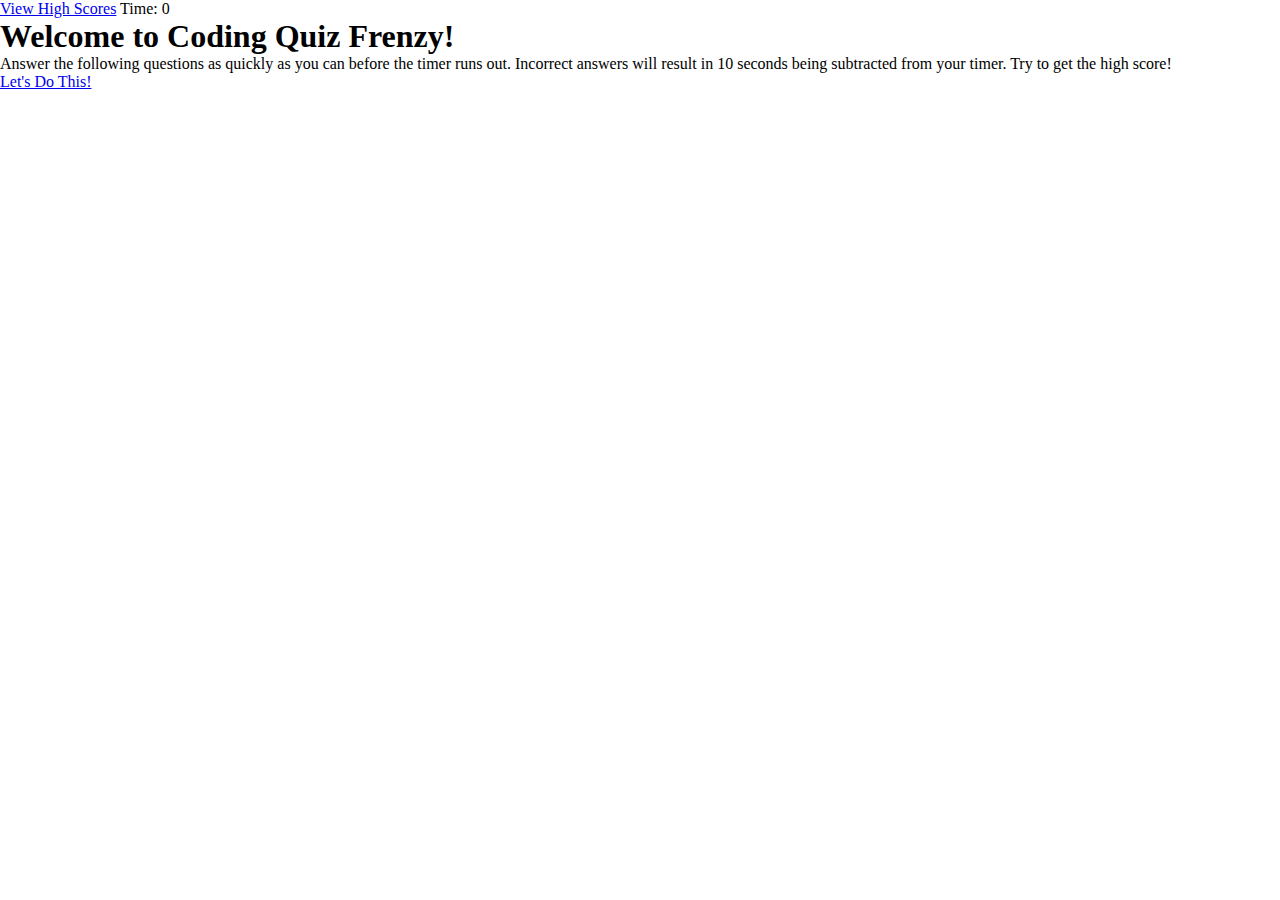
<file: index.html>
<!DOCTYPE html>
<html lang="en">
<head>
    <meta charset="UTF-8">
    <meta http-equiv="X-UA-Compatible" content="IE=edge">
    <meta name="viewport" content="width=device-width, initial-scale=1.0">
    <title>It's Quiz Time!</title>
    <link rel="stylesheet" href="./assets/css/style.css" />
</head>
<body>
        <!-- Header needs to contain the timer and a link to view the high scores list -->
    <header>
        <nav>
            <div>
                <a class="high-scores-list-nav" href="./high-scores.html">View High Scores</a>
                <text class="countdown-timer">Time: 0</text>
            </div>
        </nav>
    </header>
    <div class="start-page-main">
        <h1>Welcome to Coding Quiz Frenzy!</h1>
        <p>
            Answer the following questions as quickly as you can before the timer runs out.
            Incorrect answers will result in 10 seconds being subtracted from your timer.
            Try to get the high score!
        </p>
        <a class="start-btn" id="start-btn" href="./quiz.html">
            Let's Do This!
        </a>
    </div>
    <!-- start page needs to display quiz name and instructions as well as a 'start quiz' button -->
    <!-- the timer on the start page should display as '0' before the user selects the 'start quiz' button -->
    <!-- after 'start quiz' is pushed, the timer begins to count down and the first question should appear on screen -->



</body>
</html>
</file>
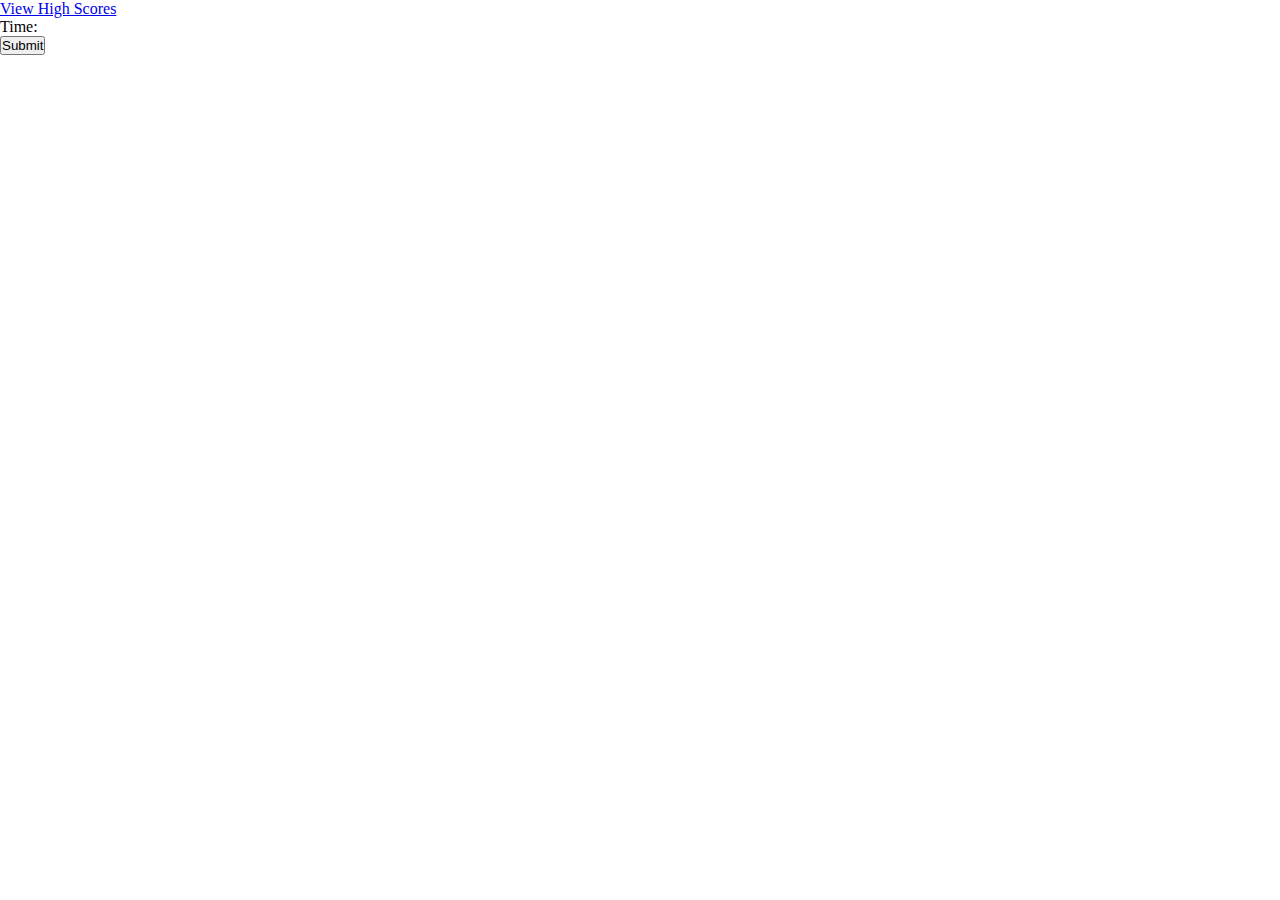
<file: game-over.html>
<!DOCTYPE html>
<html lang="en">
<head>
    <meta charset="UTF-8">
    <meta http-equiv="X-UA-Compatible" content="IE=edge">
    <meta name="viewport" content="width=device-width, initial-scale=1.0">
    <title>It's Quiz Time!</title>
    <link rel="stylesheet" href="./assets/css/style.css" />
</head>
<body>
        <!-- Header needs to contain the timer and a link to view the high scores list -->
    <header>
        <nav class="header">
            <ul>
                <li>
                    <a class="high-scores-list-nav" href="./high-scores.html">View High Scores</a>
                </li>
                <li>
                    <text class="countdown-timer" id="countdown-timer">Time: <text id="score"></text></text>
                </li>
            </ul>
        </nav>
    </header>
    <div class="game-over-main">
        <div class="game-over-header">
        </div>
        <div class="game-over-text">
        </div>
        <div class="high-score-entry">
            <button class="submit-btn" id="submit-btn" type="submit">Submit</button>
        </div>
    </div>
    <!-- if the timer hits zero before the quiz is complete or if the user answers all of the quiz questions, the user should be taken to a 'game over' screen where they can enter their initials and submit them to the high scores list -->
    <!-- after submitting their initials, the user should be taken to the 'view high scores' section, where they can see a list of the high scores and corresponding initials -->


    <script src="./assets/js/script2.js"></script>
</body>
</html>
</file>
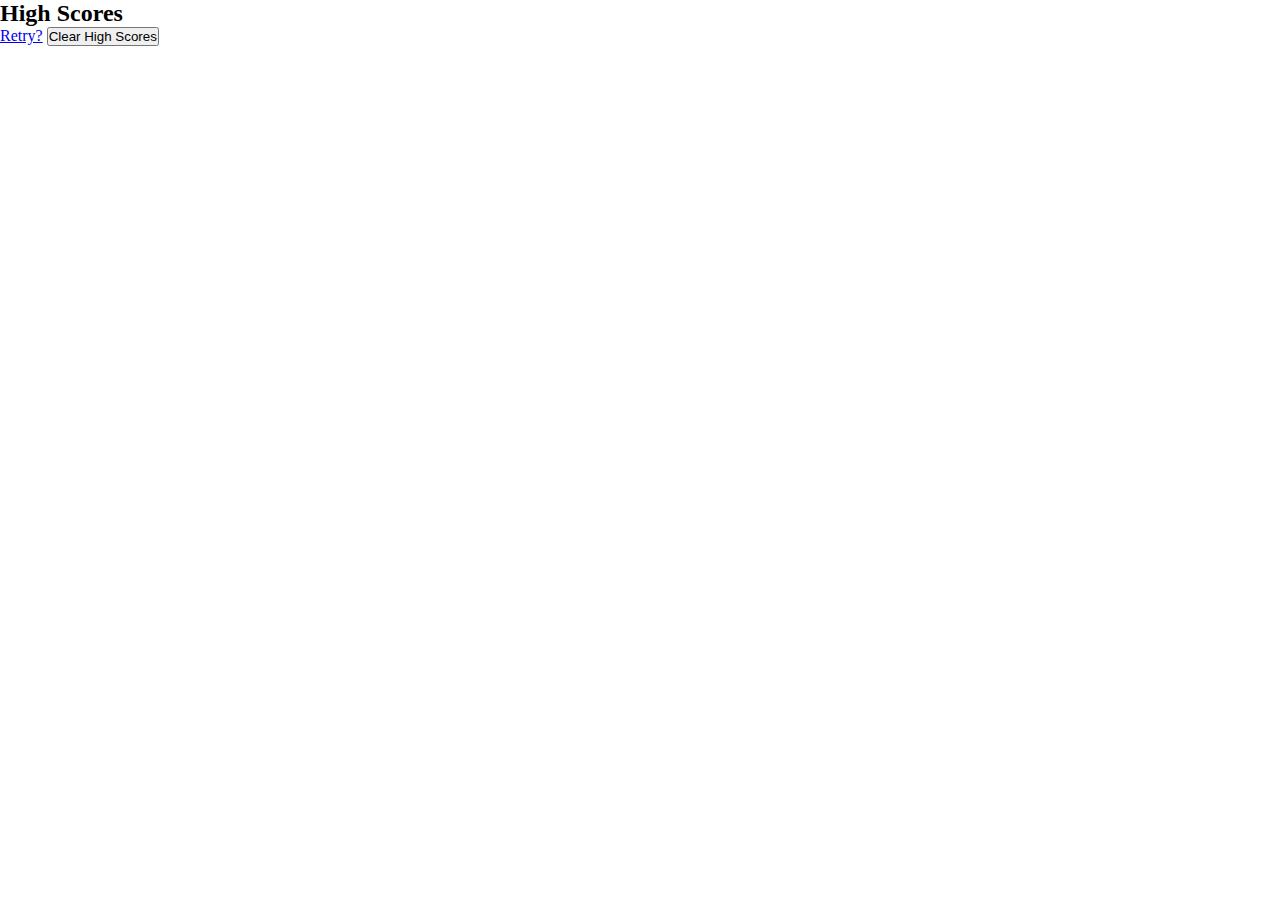
<file: high-scores.html>
<!DOCTYPE html>
<html lang="en">
<head>
    <meta charset="UTF-8">
    <meta http-equiv="X-UA-Compatible" content="IE=edge">
    <meta name="viewport" content="width=device-width, initial-scale=1.0">
    <title>High Scores</title>
    <link rel="stylesheet" href="./assets/css/style.css" />
</head>
<body>
    <header>
        <nav class="header">
        </nav>
    </header>
    <div class="high-scores-main">
        <div class="high-scores-header">
            <h2>High Scores</h2>
        </div>
        <div class="high-score-list" id="high-score-list">
            <ol>
            </ol>
        </div>
        <a class="retry-btn" id="retry-btn" href="https://sstover25.github.io/Code_Quiz/">Retry?</a>
        <button class="clear-high-scores-btn" id="clear-high-scores-btn">Clear High Scores</button>
    </div>
    <!--  'view high scores' section, where they can see a list of the high scores and corresponding initials -->
    <!-- on the 'view high scores' page, the user should be presented with a button to 'clear high scores' and a button to 'retry' the quiz -->
    <!-- on the 'view high scores' page, the 'view high scores' link and the timer should not be visible -->


    <script src="./assets/js/script.js"></script>
</body>
</html>
</file>
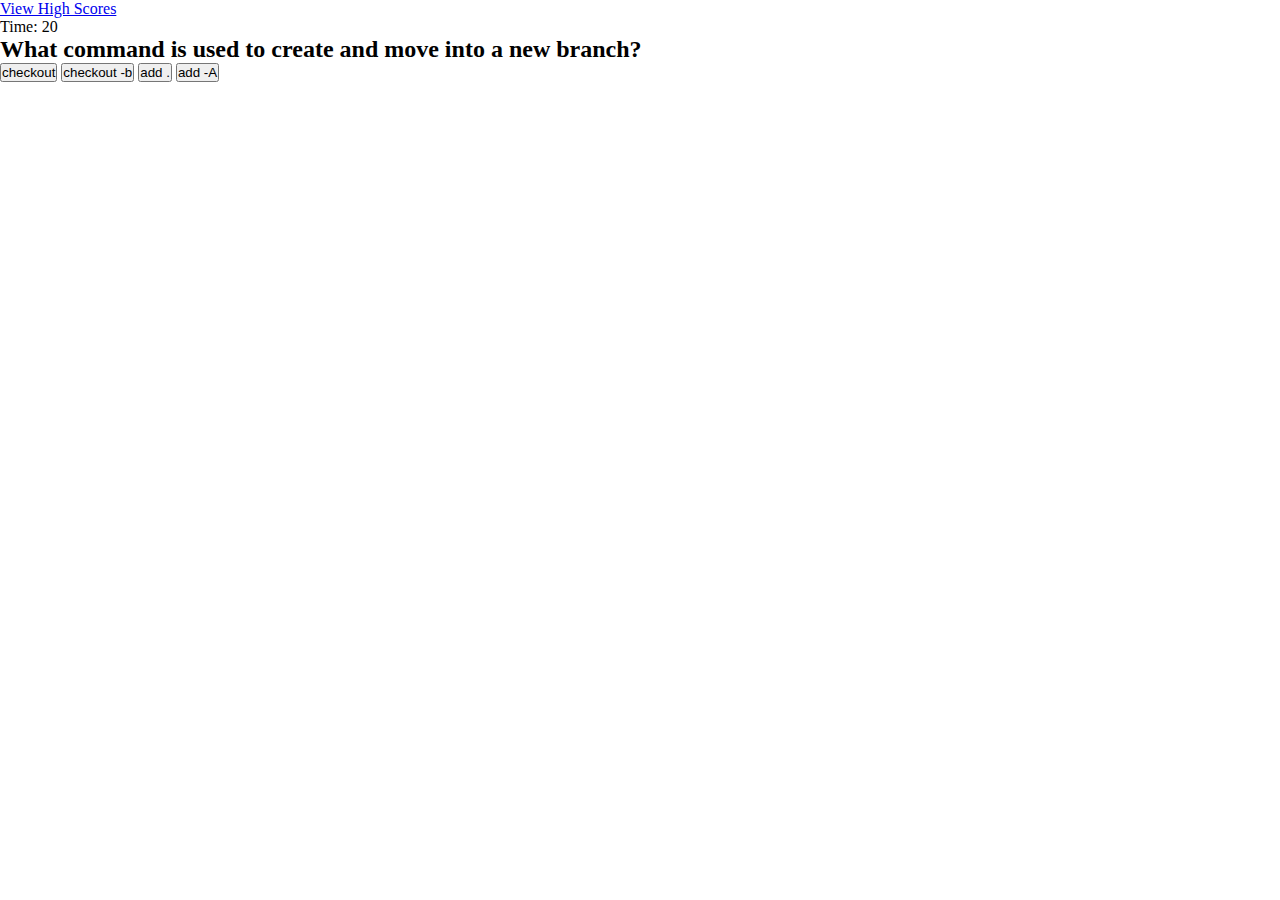
<file: quiz.html>
<!DOCTYPE html>
<html lang="en">
<head>
    <meta charset="UTF-8">
    <meta http-equiv="X-UA-Compatible" content="IE=edge">
    <meta name="viewport" content="width=device-width, initial-scale=1.0">
    <title>It's Quiz Time!</title>
    <link rel="stylesheet" href="./assets/css/style.css" />
</head>
<body>
        <!-- Header needs to contain the timer and a link to view the high scores list -->
    <header>
        <nav class="header">
            <ul>
                <li>
                    <a class="high-scores-list-nav" href="./high-scores.html">View High Scores</a>
                </li>
                <li>
                    <text class="countdown-timer" id="countdown-timer">Time: <text id="timer">20</text></text>
                </li>
            </ul>
        </nav>
    </header>
    <div class="quiz-main-body">
        <h2 class="quiz-stem" id="quiz-stem"></h2>
        <div class="quiz-options-section" id="quiz-options-selection">
            <button type="button" id="opt1">1</button>
            <button type="button" id="opt2">2</button>
            <button type="button" id="opt3">3</button>
            <button type="button" id="opt4">4</button>
        </ol>
    </div>
    <div class="quiz-correctness-indicator">

    </div>
    <!-- after 'start quiz' is pushed, the timer begins to count down and the first question should appear on screen -->
    <!-- all questions should be multiple choice, which each option being a selectable button, which should change color when selected/pushed -->
    <!-- the order of appearance for the questions should be randomized, but the same question should not appear more than once per quiz session -->
    <!-- if the question is answered correctly, the phrase 'Correct' flashes on screen and the user is taken to the next question -->
    <!-- if the question is answered incorrectly, the phrase 'Incorrect' flashes on screen, a set number is deducted from the timer, and the user is taken to the next question -->
    <!-- if the timer hits zero before the quiz is complete or if the user answers all of the quiz questions, the user should be taken to a 'game over' screen where they can enter their initials and submit them to the high scores list -->

    <script src="./assets/js/script.js"></script>
</body>
</html>
</file>
<file: assets/css/style.css>
* {
  margin: 0;
  padding: 0;
  box-sizing: border-box;
}

html,
body {
  height: 100%;
  margin: 0;
  padding: 0;
  width: auto;
}

header {
  display: flex;
  flex-wrap: wrap;
  top: 0;
  width: auto;
}

header nav div {
  justify-content: space-between;

  width: auto;
}
</file>
